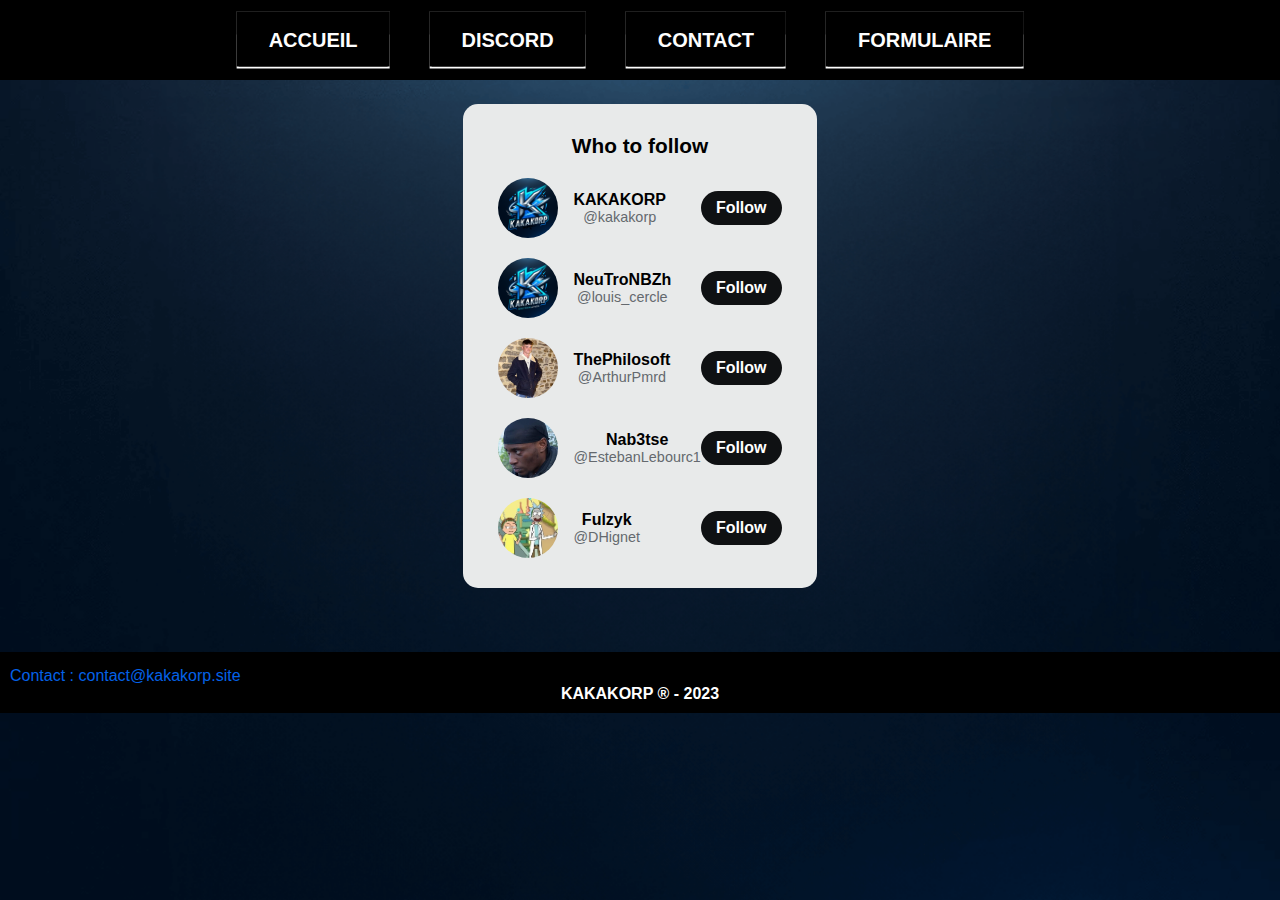
<file: Contact.html>
<!DOCTYPE html>

<html lang="fr">
  <head>
    <title>KAKAKORP Esports. Rejoignez dès maintenant l'équipe !</title>
    <link
      href="image/KaKaKorp-transparent.ico"
      rel="shortcut icon"
      type="image/x-icon"
    />
    <link href="image/KaKaKorp-transparent.ico" rel="icon" />
    <meta charset="utf-8" />
    <link href="combined_style.css" rel="stylesheet" />
    <meta
      content="KAKAKORP Esports, une équipe eSport dynamique et talentueuse, fondée en 2023, se distingue par son sens de l'humour unique et ses compétences exceptionnelles dans des jeux comme Valorant et Counter Strike."
      name="description"
    />
    <meta
      content="KAKAKORP, eSports, Valorant, Counter Strike, eSport français, équipe gaming, jeux compétitifs, talent eSport, humour gaming , NeuTroNBZh, équipe eSport, équipe eSport française, équipe eSport Valorant, équipe eSport Counter Strike, eSport Bretagne , eSport Brest, eSport Rennes, eSport Isen, Brest, Rennes, Bretagne, Isen, Isen Brest, esport isen brest "
      name="keywords"
    />
    <meta
      content="KAKAKORP Esports - Équipe eSport Dynamique et Talentueuse"
      property="og:title"
    />
    <meta content="website" property="og:type" />
    <meta content="https://kakakorp.site" property="og:url" />
    <meta content="image/KaKaKorp-transparent.png" property="og:image" />
    <meta
      content="Découvrez KAKAKORP Esports, une équipe eSport fondée en 2023, connue pour son talent exceptionnel et son esprit d'équipe unique dans des jeux compétitifs comme Valorant et Counter Strike."
      property="og:description"
    />
    <meta content="KAKAKORP Esports" property="og:site_name" />
    <meta content="fr_FR" property="og:locale" />
    <meta content="en_US" property="og:locale:alternate" />
    <meta content="summary_large_image" name="twitter:card" />
    <meta
      content="KAKAKORP Esports - Équipe eSport Dynamique et Talentueuse"
      name="twitter:title"
    />
    <meta content="@KAKAKORP" name="twitter:site" />
    <meta
      content="Découvrez KAKAKORP Esports, une équipe eSport fondée en 2023, connue pour son talent exceptionnel et son esprit d'équipe unique dans des jeux compétitifs comme Valorant et Counter Strike."
      name="twitter:description"
    />
    <meta content="width=device-width, initial-scale=1" name="viewport" />
    <meta content="index, follow" name="robots" />
    <meta content="index, follow" name="googlebot" />
    <meta content="index, follow" name="bingbot" />
    <meta content="Your Name" name="author" />
    <meta content="7 days" name="revisit-after" />
    <meta content="global" name="distribution" />
    <meta content="general" name="rating" />
    <meta content="French" name="language" />
    <meta content="FR" name="geo.region" />
    <meta content="Paris" name="geo.placename" />
    <meta content="48.8566; 2.3522" name="geo.position" />
    <meta content="48.8566, 2.3522" name="ICBM" />
  </head>
  <body>
    <header>
      <div class="header-logo">
        <a href="index.html">
          <img
            alt="Logo de KAKAKORP Esports"
            height="200"
            loading="lazy"
            src="image/KaKaKorp-t_5.gif"
            width="300"
          />
        </a>
      </div>
      <button aria-label="toggle navigation" class="nav-toggle">Menu</button>
      <script>
        document
          .querySelector(".nav-toggle")
          .addEventListener("click", function () {
            document.querySelector(".header-nav").classList.toggle("active");
          });
      </script>
      <nav class="header-nav">
        <ul class="center">
          <li>
            <button>
              <a class="btn2" href="index.html"
                ><span class="spn2">ACCUEIL</span></a
              >
            </button>
          </li>
          <li>
            <button>
              <a
                class="btn2"
                href="https://discord.gg/bCvuRqeyrV"
                target="_blank"
                ><span class="spn2">DISCORD</span></a
              >
            </button>
          </li>
          <li>
            <button>
              <a class="btn2" href="Contact.html"
                ><span class="spn2">CONTACT</span></a
              >
            </button>
          </li>
          <li>
            <button>
              <a class="btn2" href="Formulaire.html"
                ><span class="spn2">Formulaire</span></a
              >
            </button>
          </li>
        </ul>
      </nav>
      <div class="header-social">
        <!-- Insert social media icons here -->
      </div>
    </header>
    <main>
      <div>
        <div class="card3">
          <p class="title2">Who to follow</p>
          <div class="user__container2">
            <div class="user2">
              <div class="image2"></div>
              <div class="user__content2">
                <div class="text2">
                  <span class="name2">KAKAKORP</span>
                  <p class="username2">@kakakorp</p>
                </div>
                <button
                  class="follow2"
                  onclick="window.open('https://twitter.com/kakakorp/', '_blank');"
                >
                  Follow
                </button>
              </div>
            </div>
            <div class="user2">
              <div class="image3"></div>
              <div class="user__content2">
                <div class="text2">
                  <span class="name2">NeuTroNBZh</span>
                  <p class="username2">@louis_cercle</p>
                </div>
                <button
                  class="follow2"
                  onclick="window.open('https://twitter.com/louis_cercle', '_blank');"
                >
                  Follow
                </button>
              </div>
            </div>
            <div class="user2">
              <div class="image4"></div>
              <div class="user__content2">
                <div class="text2">
                  <span class="name2">ThePhilosoft</span>
                  <p class="username2">@ArthurPmrd</p>
                </div>
                <button
                  class="follow2"
                  onclick="window.open('https://twitter.com/ArthurPmrd', '_blank');"
                >
                  Follow
                </button>
              </div>
            </div>
            <div class="user2">
              <div class="image5"></div>
              <div class="user__content2">
                <div class="text2">
                  <span class="name2">Nab3tse</span>
                  <p class="username2">@EstebanLebourc1</p>
                </div>
                <button
                  class="follow2"
                  onclick="window.open('https://twitter.com/EstebanLebourc1', '_blank');"
                >
                  Follow
                </button>
              </div>
            </div>
            <div class="user2">
              <div class="image6"></div>
              <div class="user__content2">
                <div class="text2">
                  <span class="name2">Fulzyk</span>
                  <p class="username2">@DHignet</p>
                </div>
                <button
                  class="follow2"
                  onclick="window.open('https://twitter.com/DHignet', '_blank');"
                >
                  Follow
                </button>
              </div>
            </div>
          </div>
        </div>
      </div>
    </main>
    <footer>
      <a href="mailto:contact@kakakorp.site">Contact : contact@kakakorp.site</a>
      <p>KAKAKORP ® - 2023</p>
    </footer>
  </body>
</html>
</file>
<file: combined_style.css>
/* Reset CSS */
/***
    The new CSS reset - version 1.11.2 (last updated 15.11.2023)
    GitHub page: https://github.com/elad2412/the-new-css-reset
***/

/*
    Remove all the styles of the "User-Agent-Stylesheet", except for the 'display' property
    - The "symbol *" part is to solve Firefox SVG sprite bug
    - The "html" element is excluded, otherwise a bug in Chrome breaks the CSS hyphens property (https://github.com/elad2412/the-new-css-reset/issues/36)
 */
*:where(
    :not(html, iframe, canvas, img, svg, video, audio):not(svg *, symbol *)
  ) {
  all: unset;
  display: revert;
}

/* Preferred box-sizing value */
*,
*::before,
*::after {
  box-sizing: border-box;
}

/* Fix mobile Safari increase font-size on landscape mode */
html {
  -moz-text-size-adjust: none;
  -webkit-text-size-adjust: none;
  text-size-adjust: none;
}

/* Reapply the pointer cursor for anchor tags */
a,
button {
  cursor: revert;
}

/* Remove list styles (bullets/numbers) */
ol,
ul,
menu,
summary {
  list-style: none;
}

/* For images to not be able to exceed their container */
img {
  max-inline-size: 100%;
  max-block-size: 100%;
  width: 100px;
  height: 100px;
}

/* removes spacing between cells in tables */
table {
  border-collapse: collapse;
}

/* Safari - solving issue when using user-select:none on the <body> text input doesn't working */
input,
textarea {
  -webkit-user-select: auto;
  user-select: auto;
}

/* revert the 'white-space' property for textarea elements on Safari */
textarea {
  white-space: revert;
}

/* minimum style to allow to style meter element */
meter {
  -webkit-appearance: revert;
  appearance: revert;
}

/* preformatted text - use only for this feature */
:where(pre) {
  all: revert;
  box-sizing: border-box;
}

/* reset default text opacity of input placeholder */
::placeholder {
  color: unset;
}

/* fix the feature of 'hidden' attribute.
   display:revert; revert to element instead of attribute */
:where([hidden]) {
  display: none;
}

/* revert for bug in Chromium browsers
   - fix for the content editable attribute will work properly.
   - webkit-user-select: auto; added for Safari in case of using user-select:none on wrapper element*/
:where([contenteditable]:not([contenteditable="false"])) {
  -moz-user-modify: read-write;
  -webkit-user-modify: read-write;
  overflow-wrap: break-word;
  -webkit-line-break: after-white-space;
  line-break: after-white-space;
  -webkit-user-select: auto;
  user-select: auto;
}

/* apply back the draggable feature - exist only in Chromium and Safari */
:where([draggable="true"]) {
  -webkit-user-drag: element;
}

/* Revert Modal native behavior */
:where(dialog:modal) {
  all: revert;
  box-sizing: border-box;
}

/* Remove details summary webkit styles */
::-webkit-details-marker {
  display: none;
}

/* Style CSS */
body {
  font-family: Arial, sans-serif;
  margin: 0;
  padding: 0;
  background: url("image/fondbleu.png") no-repeat fixed;
  background-size: cover;
  display: flex;
  flex-direction: column;
  align-items: center;
  justify-content: center;
  max-width: 100%;
  overflow-x: hidden;
  position: relative;
  z-index: 0;
}

.center {
  display: inline-flex;
  justify-content: center;
  align-items: center;
  position: absolute;
  top: 50%;
  left: 50%;
  transform: translate(-50%, -50%);
}

header {
  background-color: #000;
  color: #fff;
  display: flex;
  justify-content: flex-start;
  align-items: center;
  padding: 10px 20px;
  margin-bottom: 10px;
  width: 100%;
  position: relative;
  z-index: 1;
}

.header-logo,
.header-logo img,
.header-logo video {
  font-size: 24px;
  font-weight: bold;
  text-decoration: none;
  color: #fff;
  display: flex;
  align-items: center;
  max-width: 100px;
  max-height: 100px;
  width: auto;
  height: auto;
}

.header-nav,
nav {
  display: flex;
  justify-content: center;
  align-items: center;
  margin-top: 20px;
  width: 100%;
}

.header-nav ul,
nav ul {
  list-style: none;
  display: flex;
  gap: 20px;
  margin: 0;
  padding: 0;
}

nav ul li {
  display: inline;
  margin-right: 20px;
  font-weight: bold;
}

article {
  margin-bottom: 20px;
}

button.more,
button.more::after {
  padding: 16px 20px;
  font-size: 18px;
  background: linear-gradient(45deg, transparent 5%, #ff013c 5%);
  border: 0;
  color: #fff;
  letter-spacing: 3px;
  line-height: 1;
  box-shadow: 6px 0px 0px #00e6f6;
  outline: transparent;
  position: relative;
}

button.more::after {
  --slice-0: inset(50% 50% 50% 50%);
  --slice-1: inset(80% -6px 0 0);
  --slice-2: inset(50% -6px 30% 0);
  --slice-3: inset(10% -6px 85% 0);
  --slice-4: inset(40% -6px 43% 0);
  --slice-5: inset(80% -6px 5% 0);
  content: "HOVER ME";
  display: block;
  position: absolute;
  top: 0;
  left: 0;
  right: 0;
  bottom: 0;
  background: linear-gradient(
    45deg,
    transparent 3%,
    #00e6f6 3%,
    #00e6f6 5%,
    #ff013c 5%
  );
  text-shadow: -3px -3px 0px #f8f005, 3px 3px 0px #00e6f6;
  clip-path: var(--slice-0);
}

button.more:hover::after {
  animation: 1s glitch;
  animation-timing-function: steps(2, end);
}

@keyframes glitch {
  /* Contenu des animations ici */
}

.fond {
  font-size: large;
  font-weight: bold;
  text-decoration: none;
  color: #fff;
  text-align: center;
  margin-top: 20px;
  padding-top: 20px;
}

@media (max-width: 600px) {
  .container,
  .Apropo {
    width: 100%;
    overflow: visible;
  }

  .header-logo,
  .header-logo video,
  .header-logo img {
    font-size: 16px;
    max-width: 60px;
    max-height: 60px;
  }

  .header-nav ul,
  nav ul li {
    gap: 10px;
    margin-right: 5px;
  }

  button.more
  button.more::after {
    padding: 10px 14px;
    font-size: 14px;
  }

  .fond {
    font-size: small;
    margin-top: 5px;
    padding-top: 5px;
  }

  header {
    padding: 30px 10px;
    margin-bottom: 5px;
    flex-direction: column;
  }
}

.nav-toggle {
  display: none;
}

@media screen and (max-width: 768px) {
  .nav-toggle {
    display: block;
    margin-bottom: 20px; /* Add default margin bottom */
    transition: margin-bottom 0.3s ease; /* Smooth transition for margin */
  }


  .header-logo {
    margin-bottom: 20px; /* Add margin bottom to separate from nav-toggle */
  }

  .header-nav {
    display: none;
    flex-direction: column;
    align-items: flex-start; /* Ensure items align correctly */
    background-color: #000; /* Background to differentiate the menu */
    padding: 10px; /* Padding to prevent overlapping */
    width: 100%; /* Ensure the menu takes full width */
  }

  .header-nav.active {
    display: flex;
  }

  .header-nav ul {
    width: 100%;
    gap: 5px;
    padding: 0;
    margin: 0;
    flex-direction: column; /* Ensure items are in column */
  }

  .header-nav ul li {
    width: 100%;
  }

  .header-nav ul li a {
    display: block;
    padding: 10px;
    width: 100%;
    text-align: center; /* Align text to the center for better readability */
    border-bottom: 1px solid #fff; /* Separate menu items */
  }

  .btn2 {
    width: 100%; /* Make buttons take full width */
    text-align: center; /* Center text in buttons */
    margin-bottom: 10px; /* Add margin bottom for spacing */
  }

  header {
    padding: 10px 20px;
    margin-bottom: 10px;
    width: 100%;
    position: relative;
    z-index: 1;
    transition: all 0.3s ease; /* Smooth transition for header size */
  }

  header.active-header {
    height: 450px; /* Adjust height as needed */
  }
}

/* Stylea CSS */
h1 {
  font-weight: bold;
  font-size: 2.5em;
  text-align: center;
  padding-top: 20px;
  padding-bottom: 20px;
  margin-bottom: 20px; /* Add margin bottom */
}

h2 {
  font-weight: bold;
  font-size: 1.5em;
  padding-top: 20px;
  padding-bottom: 20px;
  margin-bottom: 20px; /* Add margin bottom */
}

.Apropo {
  background-color: #0462e8;
  color: #fff;
  left: 50%;
  position: relative;
  transform: translateX(-50%);
  margin-top: 100px;
  max-width: 95%;
  max-height: 90vh;
  overflow: auto;
  text-align: left; /* Update: Align everything to the left */
  overflow: hidden;
}

.Apropo h2 {
  padding-left: 2px;
}

.Apropo p {
  font-size: 1.2em;
  font-weight: 400;
  text-align: justify;
  padding-left: 2px;
  padding-right: 20px;
  margin-bottom: 20px; /* Add margin bottom */
}

.Apropo .card {
  background-color: #fff;
  border-radius: 8px;
  width: 100%;
  box-sizing: border-box;
  margin-top: 20px;
  margin-bottom: 20px; /* Add margin bottom */
  padding-left: 20px;
}

section {
  padding: 20px;
  border-radius: 8px;
  width: 100%;
  box-sizing: border-box;
}

footer {
  background-color: #000;
  color: white;
  width: 100%;
  display: flex;
  flex-direction: column; /* Update: Change flex direction to column */
  position: sticky;
  bottom: 0;
  left: 0;
  padding: 10px;
  margin-top: 5%;
}

footer p {
  justify-content: center;
  align-items: center;
  flex: 1; /* Update: Add flex property to prioritize <p> elements */
  text-align: center;
  font-weight: bold;
}

footer a {
  color: #0462e8;
  margin-left: 0; /* Update: Remove margin-left */
  margin-top: 5px;
  text-align: left; /* Update: Align links to the left */
}

footer a:hover {
  color: #fff;
}

.card2 {
  height: 50%;
  background: #e8eaea;
  border-radius: 15px;
  display: flex;
  flex-direction: column;
  align-items: center;
  justify-content: center;
  text-align: center;
  margin: auto;
  width: 50%;
  padding: 20px;
  margin-top: 4%;
}

.card3 {
  width: fit-content;
  height: fit-content;
  background: #e8eaea;
  border-radius: 15px;
  display: flex;
  flex-direction: column;
  align-items: center;
  justify-content: center;
  text-align: center;
  margin: auto;
  padding: 20px;
  margin-top: 4%;
}

.title2,
.more2 {
  padding: 10px 15px;
}

.user2 {
  display: flex;
  flex-direction: row;
  align-items: center;
  justify-content: space-between;
  padding: 10px 15px;
}

.user__content2 {
  display: flex;
  justify-content: space-between;
  align-items: center;
  flex-grow: 1;
}

.user__container2 {
  display: flex;
  flex-direction: column;
}

.title2 {
  font-weight: 900;
  font-size: 1.3em;
}

.name2 {
  font-weight: 800;
}

.username2 {
  font-size: 0.9em;
  color: #64696e;
}

.image2,
.image3,
.image4,
.image5,
.image6 {
  width: 60px;
  height: 60px;
  background-size: cover;
  border-radius: 50%;
  margin-right: 15px;
}

.image2 {
  background-image: url("image/KaKaKorp.png");
  width: 60px;
}

.image3 {
  background-image: url("image/KaKaKorpNeuTroNBZh.png");
  width: 60px;
}

.image4 {
  background-image: url("image/OYRSPh4b_400x400.jpg");
  width: 60px;
}

.image5 {
  background-image: url("image/nlzkiZf8_400x400.jpg");
  width: 60px;
}

.image6 {
  background-image: url("image/v3RF2UvH_400x400.jpg");
}

.follow2 {
  border: none;
  border-radius: 25px;
  background-color: #0f1113;
  color: white;
  padding: 8px 15px;
  font-weight: 700;
}

.more2 {
  display: block;
  text-decoration: none;
  color: rgb(29, 155, 240);
  font-weight: 800;
}

.user2:hover {
  background-color: #b3b6b6;
}

.more2:hover {
  background-color: #b3b6b6;
  border-radius: 0 0 15px 15px;
}

.follow2:hover {
  background-color: #2c3136;
}

/* Mobile Optimizations */
@media only screen and (max-width: 600px) {
  .card2 {
    width: 80%;
    margin-top: 50px;
  }

  .card3 {
    width: 80%;
    margin-top: 50px;
  }

  .user2 {
    flex-direction: column;
    align-items: center;
  }

  .user__content2 {
    flex-direction: column;
    align-items: center;
  }

  .image2,
  .image3,
  .image4,
  .image5,
  .image6 {
    width: 40px;
    height: 40px;
    margin-right: 10px;
  }
}
/* BEGIN: Mobile Optimizations */
@media only screen and (max-width: 600px) {
  .Apropo {
    margin-top: 50px;
  }

  footer {
    margin-top: 50px;
    padding-left: 5px;
    padding-right: 5px;
  }

  footer p {
    padding-left: 10%;
  }

  .hidden {
    display: none;
  }
}
/* END: Mobile Optimizations */

/* Stylef CSS */
.btn2 {
  position: relative;
  display: inline-block;
  padding: 10px 20px;
  border: 2px solid #fefefe;
  text-transform: uppercase;
  color: #fefefe;
  text-decoration: none;
  font-weight: 600;
  font-size: 16px;
  transition: 0.3s;
}

.btn2::before {
  content: "";
  position: absolute;
  top: -2px;
  left: -2px;
  width: calc(100% + 4px);
  height: calc(100% - -2px);
  background-color: #000;
  transition: 0.3s ease-out;
  transform: scaleY(1);
}

.btn2::after {
  content: "";
  position: absolute;
  top: -2px;
  left: -2px;
  width: calc(100% + 4px);
  height: calc(100% - 30px);
  background-color: #000;
  transition: 0.3s ease-out;
  transform: scaleY(1);
}

.btn2:hover::before {
  transform: translateY(-15px);
  height: 0;
}

.btn2:hover::after {
  transform: scaleX(0);
  transition-delay: 0.15s;
}

.btn2:hover {
  border: 2px solid #fefefe;
}

.btn2 span {
  position: relative;
  z-index: 3;
}

button {
  text-decoration: none;
  border: none;
  background-color: transparent;
}

.myCard {
  background-color: transparent;
  width: 150px;
  height: 200px;
  perspective: 800px;
}

.title {
  font-size: 1.2em;
  font-weight: 900;
  text-align: center;
  margin: 0;
  bottom: 5px;
  position: absolute;
}

.innerCard {
  position: relative;
  width: 100%;
  height: 100%;
  text-align: center;
  transition: transform 0.8s;
  transform-style: preserve-3d;
  cursor: pointer;
}

.myCard:hover .innerCard {
  transform: rotateY(180deg);
}

.frontSide,
.backSide {
  position: absolute;
  display: flex;
  flex-direction: column;
  align-items: center;
  justify-content: center;
  font-size: small;
  width: 100%;
  height: 100%;
  -webkit-backface-visibility: hidden;
  backface-visibility: hidden;
  border: 1px solid rgba(255, 255, 255, 0.8);
  border-radius: 1rem;
  color: white;
  box-shadow: 0 0 0.3em rgba(255, 255, 255, 0.5);
}

.frontSide,
.frontSide::before {
  background-image: url("image/IMG_5569-removebg-preview.png");
  background-size: 120%;
  background-position-y: 70%;
  transform: scaleX(-1);
}

.backSide,
.backSide::before {
  background-image: linear-gradient(160deg, #0093e9 0%, #80d0c7 100%);
}

.backSide {
  transform: rotateY(180deg);
}

.frontSide::before,
.backSide::before {
  top: 50%;
  left: 50%;
  transform: translate(-50%, -50%);
  content: "";
  width: 110%;
  height: 110%;
  position: absolute;
  z-index: -1;
  border-radius: 1em;
  filter: blur(20px);
  animation: animate 5s linear infinite;
}

@keyframes animate {
  0% {
    opacity: 0.3;
  }

  80% {
    opacity: 1;
  }

  100% {
    opacity: 0.3;
  }
}

.frontSidea,
.backSidea {
  position: absolute;
  display: flex;
  flex-direction: column;
  align-items: center;
  justify-content: center;
  font-size: small;
  width: 100%;
  height: 100%;
  -webkit-backface-visibility: hidden;
  backface-visibility: hidden;
  border: 1px solid rgba(255, 255, 255, 0.8);
  border-radius: 1rem;
  color: white;
  box-shadow: 0 0 0.3em rgba(255, 255, 255, 0.5);
}

.frontSidea,
.frontSidea::before {
  background-image: url("image/IMG_7362-removebg-preview.png");
  background-size: cover;
  background-position: center;
}

.frontSidea::before,
.backSidea::before {
  top: 50%;
  left: 50%;
  transform: translate(-50%, -50%);
  content: "";
  width: 110%;
  height: 110%;
  position: absolute;
  z-index: -1;
  border-radius: 1em;
  filter: blur(20px);
  animation: animate 5s linear infinite;
}

.frontSideb,
.backSideb {
  position: absolute;
  display: flex;
  flex-direction: column;
  align-items: center;
  justify-content: center;
  font-size: small;
  width: 100%;
  height: 100%;
  -webkit-backface-visibility: hidden;
  backface-visibility: hidden;
  border: 1px solid rgba(255, 255, 255, 0.8);
  border-radius: 1rem;
  color: white;
  box-shadow: 0 0 0.3em rgba(255, 255, 255, 0.5);
}

.frontSideb,
.frontSideb::before {
  background-image: url("image/IMG_5570-removebg-preview.png");
  background-size: 150%;
  background-position-x: 20%;
  background-position-y: 65%;
}

.frontSideb::before,
.backSideb::before {
  top: 50%;
  left: 50%;
  transform: translate(-50%, -50%);
  content: "";
  width: 110%;
  height: 110%;
  position: absolute;
  z-index: -1;
  border-radius: 1em;
  filter: blur(20px);
  animation: animate 5s linear infinite;
}

.frontSidec,
.backSidec {
  position: absolute;
  display: flex;
  flex-direction: column;
  align-items: center;
  justify-content: center;
  font-size: small;
  width: 100%;
  height: 100%;
  -webkit-backface-visibility: hidden;
  backface-visibility: hidden;
  border: 1px solid rgba(255, 255, 255, 0.8);
  border-radius: 1rem;
  color: white;
  box-shadow: 0 0 0.3em rgba(255, 255, 255, 0.5);
}

.frontSidec,
.frontSidec::before {
  background-image: url("image/IMG_7493__1_-removebg-preview.png");
  background-size: 180%;
  background-position-x: 30%;
  background-position-y: 20%;
}

.frontSidec::before,
.backSidec::before {
  top: 50%;
  left: 50%;
  transform: translate(-50%, -50%);
  content: "";
  width: 110%;
  height: 110%;
  position: absolute;
  z-index: -1;
  border-radius: 1em;
  filter: blur(20px);
  animation: animate 5s linear infinite;
}

.player-container {
  display: flex;
  flex-direction: column;
  align-items: center;
  gap: 10px;
  margin-top: 10px;
}

.player-card {
  background-color: white;
  border: 1px solid #ddd;
  border-radius: 10px;
  overflow: hidden;
  text-align: center;
  width: 100%;
}

.player-image {
  width: 100%;
  display: block;
  height: 100px;
}

.player-name {
  background-color: #202020;
  color: white;
  padding: 8px 0;
  margin: 0;
}

.player-role {
  background-color: #f4f4f4;
  color: #666;
  padding: 4px 0;
  margin: 0;
}

@media (min-width: 768px) {
  .btn2 {
    padding: 15px 30px;
    font-size: 20px;
  }

  .myCard {
    width: 190px;
    height: 254px;
    perspective: 1000px;
  }

  .title {
    font-size: 1.5em;
  }

  .player-container {
    flex-direction: row;
    justify-content: center;
  }

  .player-card {
    width: 200px;
  }

  .player-name {
    padding: 10px 0;
  }

  .player-role {
    padding: 5px 0;
  }
}

/* Stylej CSS */
.frontSide1,
.backSide1 {
  position: absolute;
  display: flex;
  flex-direction: column;
  align-items: center;
  justify-content: center;
  font-size: small;
  width: 100%;
  height: 100%;
  -webkit-backface-visibility: hidden;
  backface-visibility: hidden;
  border: 1px solid rgba(255, 255, 255, 0.8);
  border-radius: 1rem;
  color: white;
  box-shadow: 0 0 0.3em rgba(255, 255, 255, 0.5);
}
.frontSide1,
.frontSide1::before {
  background-image: url("");
  background-size: cover;
  background-position: center;
}
.frontSide1::before,
.backSide1::before {
  top: 50%;
  left: 50%;
  transform: translate(-50%, -50%);
  content: "";
  width: 110%;
  height: 110%;
  position: absolute;
  z-index: -1;
  border-radius: 1em;
  filter: blur(20px);
  animation: animate 5s linear infinite;
}

.frontSide2,
.backSide2 {
  position: absolute;
  display: flex;
  flex-direction: column;
  align-items: center;
  justify-content: center;
  font-size: small;
  width: 100%;
  height: 100%;
  -webkit-backface-visibility: hidden;
  backface-visibility: hidden;
  border: 1px solid rgba(255, 255, 255, 0.8);
  border-radius: 1rem;
  color: white;
  box-shadow: 0 0 0.3em rgba(255, 255, 255, 0.5);
}
.frontSide2,
.frontSide2::before {
  background-image: url("image/Nexo.png");
  background-size: cover;
  background-position: center;
}
.frontSide2::before,
.backSide2::before {
  top: 50%;
  left: 50%;
  transform: translate(-50%, -50%);
  content: "";
  width: 110%;
  height: 110%;
  position: absolute;
  z-index: -1;
  border-radius: 1em;
  filter: blur(20px);
  animation: animate 5s linear infinite;
}

.frontSide3,
.backSide3 {
  position: absolute;
  display: flex;
  flex-direction: column;
  align-items: center;
  justify-content: center;
  font-size: small;
  width: 100%;
  height: 100%;
  -webkit-backface-visibility: hidden;
  backface-visibility: hidden;
  border: 1px solid rgba(255, 255, 255, 0.8);
  border-radius: 1rem;
  color: white;
  box-shadow: 0 0 0.3em rgba(255, 255, 255, 0.5);
}
.frontSide3,
.frontSide3::before {
  background-image: url("");
  background-size: cover;
  background-position: center;
}
.frontSide3::before,
.backSide3::before {
  top: 50%;
  left: 50%;
  transform: translate(-50%, -50%);
  content: "";
  width: 110%;
  height: 110%;
  position: absolute;
  z-index: -1;
  border-radius: 1em;
  filter: blur(20px);
  animation: animate 5s linear infinite;
}

.frontSide4,
.backSide4 {
  position: absolute;
  display: flex;
  flex-direction: column;
  align-items: center;
  justify-content: center;
  font-size: small;
  width: 100%;
  height: 100%;
  -webkit-backface-visibility: hidden;
  backface-visibility: hidden;
  border: 1px solid rgba(255, 255, 255, 0.8);
  border-radius: 1rem;
  color: white;
  box-shadow: 0 0 0.3em rgba(255, 255, 255, 0.5);
}
.frontSide4,
.frontSide4::before {
  background-image: url("image/KaKaKorpNeuTroNBZh.png");
  background-size: cover;
  background-position: center;
}
.frontSide4::before,
.backSide4::before {
  top: 50%;
  left: 50%;
  transform: translate(-50%, -50%);
  content: "";
  width: 110%;
  height: 110%;
  position: absolute;
  z-index: -1;
  border-radius: 1em;
  filter: blur(20px);
  animation: animate 5s linear infinite;
}

.frontSide5,
.backSide5 {
  position: absolute;
  display: flex;
  flex-direction: column;
  align-items: center;
  justify-content: center;
  font-size: small;
  width: 100%;
  height: 100%;
  -webkit-backface-visibility: hidden;
  backface-visibility: hidden;
  border: 1px solid rgba(255, 255, 255, 0.8);
  border-radius: 1rem;
  color: white;
  box-shadow: 0 0 0.3em rgba(255, 255, 255, 0.5);
}
.frontSide5,
.frontSide5::before {
  background-image: url("");
  background-size: cover;
  background-position: center;
}
.frontSide5::before,
.backSide5::before {
  top: 50%;
  left: 50%;
  transform: translate(-50%, -50%);
  content: "";
  width: 110%;
  height: 110%;
  position: absolute;
  z-index: -1;
  border-radius: 1em;
  filter: blur(20px);
  animation: animate 5s linear infinite;
}

.frontSide6,
.backSide6 {
  position: absolute;
  display: flex;
  flex-direction: column;
  align-items: center;
  justify-content: center;
  font-size: small;
  width: 100%;
  height: 100%;
  -webkit-backface-visibility: hidden;
  backface-visibility: hidden;
  border: 1px solid rgba(255, 255, 255, 0.8);
  border-radius: 1rem;
  color: white;
  box-shadow: 0 0 0.3em rgba(255, 255, 255, 0.5);
}
.frontSide6,
.frontSide6::before {
  background-image: url("");
  background-size: cover;
  background-position: center;
}
.frontSide6::before,
.backSide6::before {
  top: 50%;
  left: 50%;
  transform: translate(-50%, -50%);
  content: "";
  width: 110%;
  height: 110%;
  position: absolute;
  z-index: -1;
  border-radius: 1em;
  filter: blur(20px);
  animation: animate 5s linear infinite;
}

.frontSide7,
.backSide7 {
  position: absolute;
  display: flex;
  flex-direction: column;
  align-items: center;
  justify-content: center;
  font-size: small;
  width: 100%;
  height: 100%;
  -webkit-backface-visibility: hidden;
  backface-visibility: hidden;
  border: 1px solid rgba(255, 255, 255, 0.8);
  border-radius: 1rem;
  color: white;
  box-shadow: 0 0 0.3em rgba(255, 255, 255, 0.5);
}
.frontSide7,
.frontSide7::before {
  background-image: url("");
  background-size: cover;
  background-position: center;
}
.frontSide7::before,
.backSide7::before {
  top: 50%;
  left: 50%;
  transform: translate(-50%, -50%);
  content: "";
  width: 110%;
  height: 110%;
  position: absolute;
  z-index: -1;
  border-radius: 1em;
  filter: blur(20px);
  animation: animate 5s linear infinite;
}

.frontSide8,
.backSide8 {
  position: absolute;
  display: flex;
  flex-direction: column;
  align-items: center;
  justify-content: center;
  font-size: small;
  width: 100%;
  height: 100%;

  -webkit-backface-visibility: hidden;
  backface-visibility: hidden;
  border: 1px solid rgba(255, 255, 255, 0.8);

  border-radius: 1rem;
  color: white;

  box-shadow: 0 0 0.3em rgba(255, 255, 255, 0.5);
}
.frontSide8,
.frontSide8::before {
  background-image: url("");
  background-size: cover;
  background-position: center;
}
.frontSide8::before,
.backSide8::before {
  top: 50%;
  left: 50%;
  transform: translate(-50%, -50%);

  content: "";
  width: 110%;
  height: 110%;

  position: absolute;
  z-index: -1;

  border-radius: 1em;
  filter: blur(20px);
  animation: animate 5s linear infinite;
}
</file>
